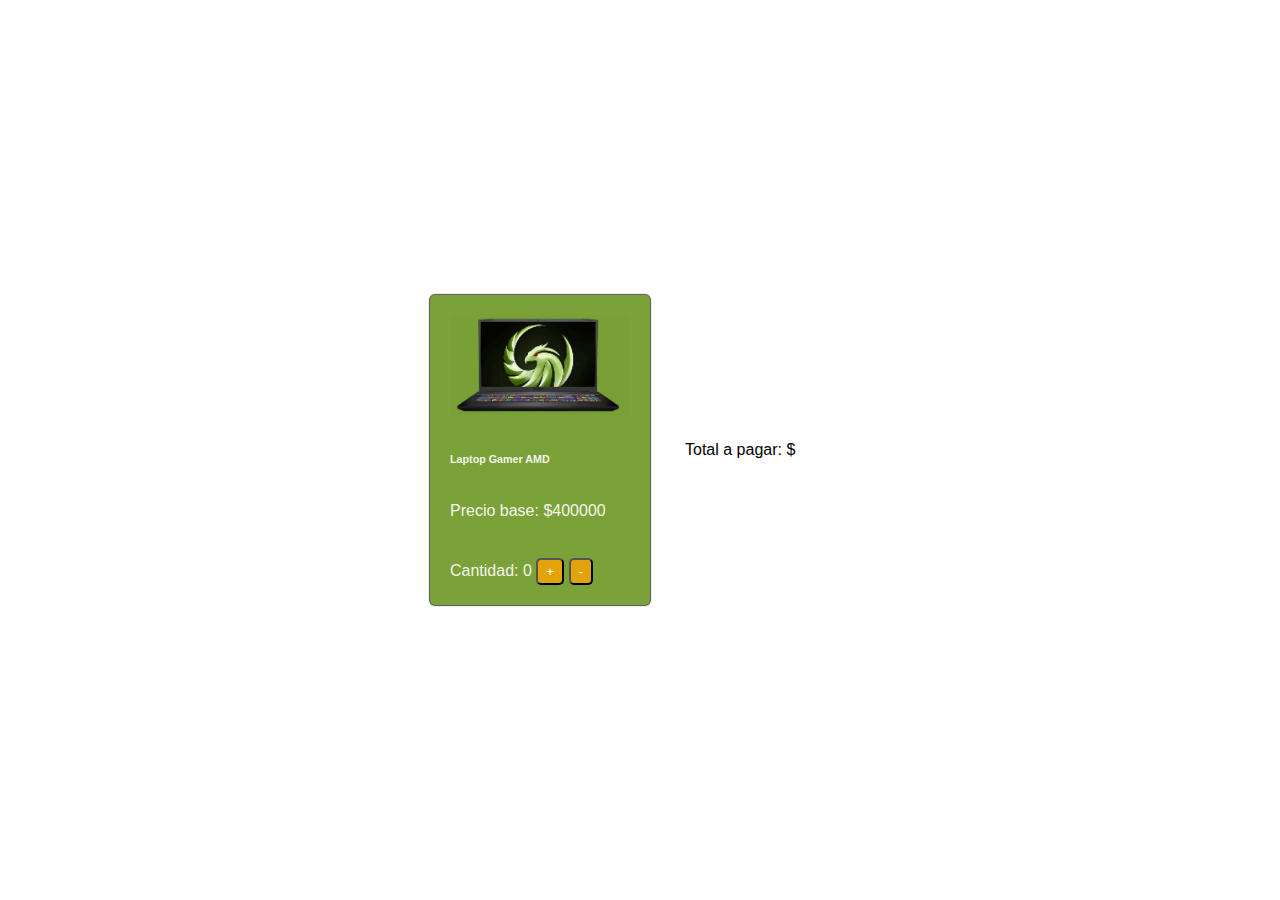
<file: index.html>
<!DOCTYPE html>
<html lang="en">

<head>
    <meta charset="UTF-8">
    <meta http-equiv="X-UA-Compatible" content="IE=edge">
    <meta name="viewport" content="width=device-width, initial-scale=1.0">
    <title>Desafío 1 - JavaScript</title>
    <link rel="stylesheet" href="./assets/css/estilos.css">
</head>

<body>

    <section>
        <div class="card">
            <div class="img-card"></div>
              <h6>Laptop Gamer AMD</h6>
              <p>Precio base: $<span class="precio-inicial"></span> </p>
        
              <p>Cantidad:
                <span class="cantidad">0</span>
                <button 
                onclick="
                counter += 1;
                currentAmount.innerHTML = counter;
                valorTotal.innerHTML = precio * counter;
                ">+</button>

                <!-- Intenté buscar soluciones para no usar funciones ni condiciones (if, operadores ternarias como ("counter !== 0? counter -= 1 : null;") 
                ): 
                 
                Encontré que los booleanos, usados en operaciones, se comportan como números (0 = false y 1 = true).
                
                Si se usa la expresión (counter > 0), en la medida que esta sea verdadera, se resta 1 al valor almacenado.
                
                Cuando la declaración deja de ser verdadera. La expresión se torna falsa y su valor será 0. Si al contador se le resta 0, el valor no cambia, por lo que el contador no dará valores negativos. 
                
                Solo se vuelve a restar 1 cuando el valor del contador vuelva a cumplir la condición, (ser mayor que 0), como al hacer click en el botón "<button>+</button>"" -->
                <button
                onclick="
                counter -= (counter > 0);
                currentAmount.innerHTML = counter;
                valorTotal.innerHTML = precio * counter;
                ">-</button>
              </p>
            </div>

        </div>
    </section>

    <div class="total-section">
        <p>Total a pagar: $<span class="valor-total"></span> </p>
    </div>

    <script src="./assets/js/index.js">
      

    </script>
</body>
</html>
</file>
<file: assets/css/estilos.css>
* {
    margin: 0
}

body {
    width: 100vw;
    height: 100vh;
    display: flex;
    justify-content: center;
    align-items: center;
    font-family: sans-serif;
}

.card {
    color: rgba(255, 255, 255, 0.931);
    width: 180px;
    height: 270px;
    border-radius: 5px;
    box-shadow: 0px 0px 1px 1px rgba(0, 0, 0, 0.692);
    background: #7ba238;
    padding: 20px;
    display: flex;
    flex-direction: column;
    justify-content: space-between;
}

/*No logro encontrar la imagen en la url del background image, como solución temporaria, hice un printscreen de una imagen del desafío */
.card .img-card {
    height: 100px;
    background-image: url("../imgs/printscreen-desafio.png");
    background-size: cover;
    background-repeat: no-repeat;
    background-position: center ;
}

.card input {
    width: 80%;
    border-radius: 5px;
    border: none;
    padding: 3px 10px
}



.card button {
    background: #e2a30b;
    color: white;
    border-radius: 5px;
    padding: 4px 8px;
}

.total-section {
    width: 200px;
    padding: 35px;
    box-sizing: border-box;
}

.total-section .color {
    display: flex;
}

.total-section .color div{
    margin-left: 10px;
    width: 20px;
    height: 20px;
    background-color: black;
    border-radius: 50%;
    border: solid 1px;
}
</file>
